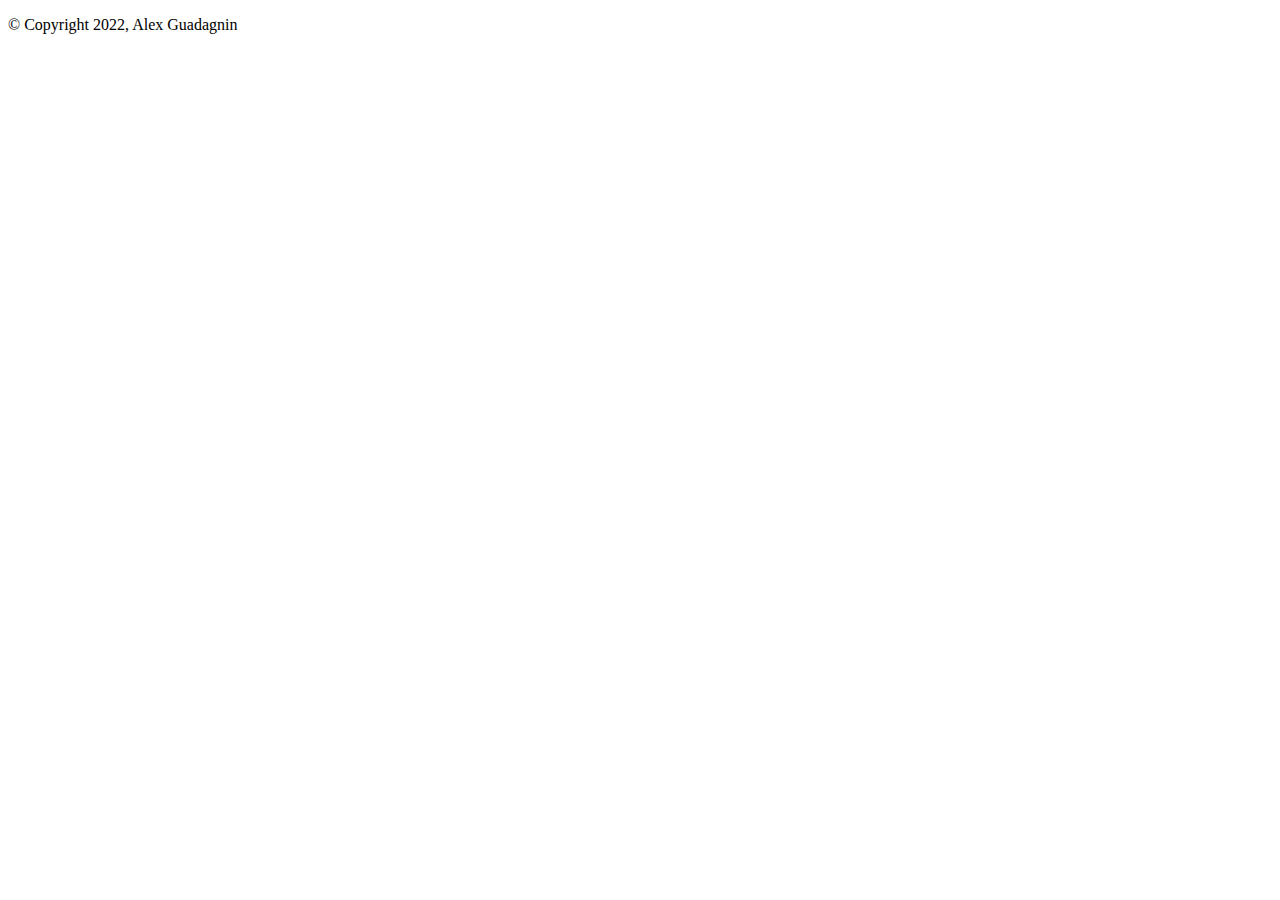
<file: resources/templates/fragments/footer.html>
<!DOCTYPE html>
<html xmlns:th="http://www.thymeleaf.org">
<head>
<meta charset="ISO-8859-1">
<body> 
		
		<footer class="mt-auto text-white-50">
			<p>&copy; Copyright 2022, Alex Guadagnin</p>

		</footer>
		
	  
</body>
</html>
</file>
